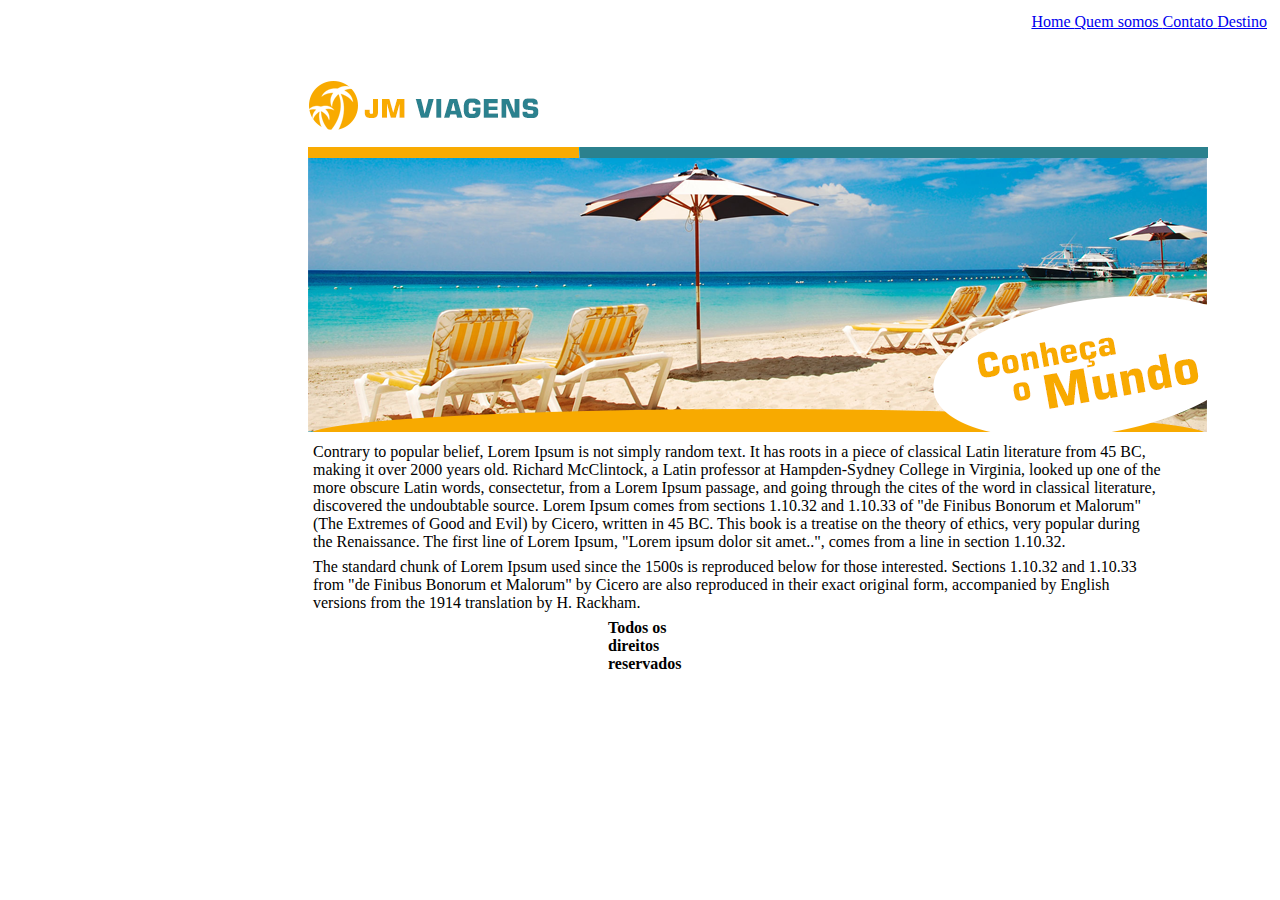
<file: Aj Viagens/index.html>
<!DOCTYPE html>
<html>
	<head>
		<title>Aj - Viagens</title>
		<meta charset="UTF-8">
		<link rel="stylesheet" type="text/css" href="css/viagens.css">
	</head>
	<body>

			<div id="area-principal">
				<img class="img-logo" src="imagens/logo.png">
				<div id="menu">
					<a href="index.html"> Home </a>
					<a href="quem-somos.html"> Quem somos </a>
					<a href="contato.html"> Contato </a>
					<a href="#"> Destino </a>
				</div>
			
					<img class="img-first" src="imagens/principal.png">
						<p>Contrary to popular belief, Lorem Ipsum is not simply random text. It has roots in a piece of classical Latin literature from 45 BC, making it over 2000 years old. Richard McClintock, a Latin professor at Hampden-Sydney College in Virginia, looked up one of the more obscure Latin words, consectetur, from a Lorem Ipsum passage, and going through the cites of the word in classical literature, discovered the undoubtable source. Lorem Ipsum comes from sections 1.10.32 and 1.10.33 of "de Finibus Bonorum et Malorum" (The Extremes of Good and Evil) by Cicero, written in 45 BC. This book is a treatise on the theory of ethics, very popular during the Renaissance. The first line of Lorem Ipsum, "Lorem ipsum dolor sit amet..", comes from a line in section 1.10.32. </p>
						<p>	
						The standard chunk of Lorem Ipsum used since the 1500s is reproduced below for those interested. Sections 1.10.32 and 1.10.33 from "de Finibus Bonorum et Malorum" by Cicero are also reproduced in their exact original form, accompanied by English versions from the 1914 translation by H. Rackham.</p>
						
					<h4 id="lei">Todos os direitos reservados</h4>
			</div>

	</body>
</html>
</file>
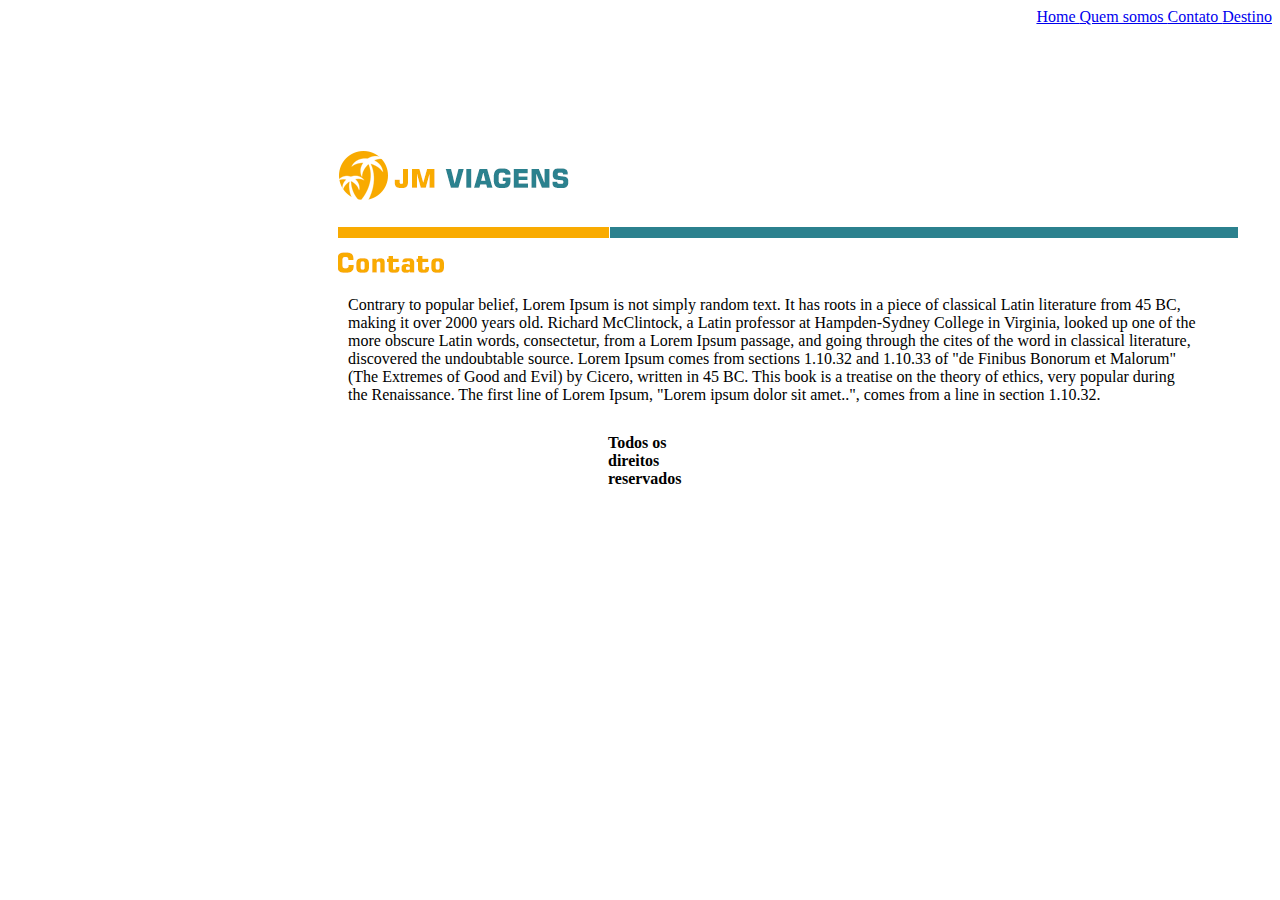
<file: Aj Viagens/contato.html>
<!DOCTYPE html>
<html>
<head>
	<title>Aj - Viajens</title>
	<meta charset="UTF-8">
	<link rel="stylesheet" type="text/css" href="css/viagens.css">
</head>
</head>
<body>

	 
		<div id="menu-c">
			<a href="index.html"> Home </a>
			<a href="quem-somos.html"> Quem somos </a>
			<a href="contato.html"> Contato </a>
			<a href="#"> Destino </a>
		</div>

		<div id="parte-sup">
			<img class="img-ct" src="imagens/logo.png">
			<img class="img-ct2" src="imagens/contato.png">
				<p class="texto-c">Contrary to popular belief, Lorem Ipsum is not simply random text. It has roots in a piece of classical Latin literature from 45 BC, making it over 2000 years old. Richard McClintock, a Latin professor at Hampden-Sydney College in Virginia, looked up one of the more obscure Latin words, consectetur, from a Lorem Ipsum passage, and going through the cites of the word in classical literature, discovered the undoubtable source. Lorem Ipsum comes from sections 1.10.32 and 1.10.33 of "de Finibus Bonorum et Malorum" (The Extremes of Good and Evil) by Cicero, written in 45 BC. This book is a treatise on the theory of ethics, very popular during the Renaissance. The first line of Lorem Ipsum, "Lorem ipsum dolor sit amet..", comes from a line in section 1.10.32. 
				</p>
		</div>
			
			<h4 class="rodape">Todos os direitos reservados</h4>
		

</body>
</html>
</file>
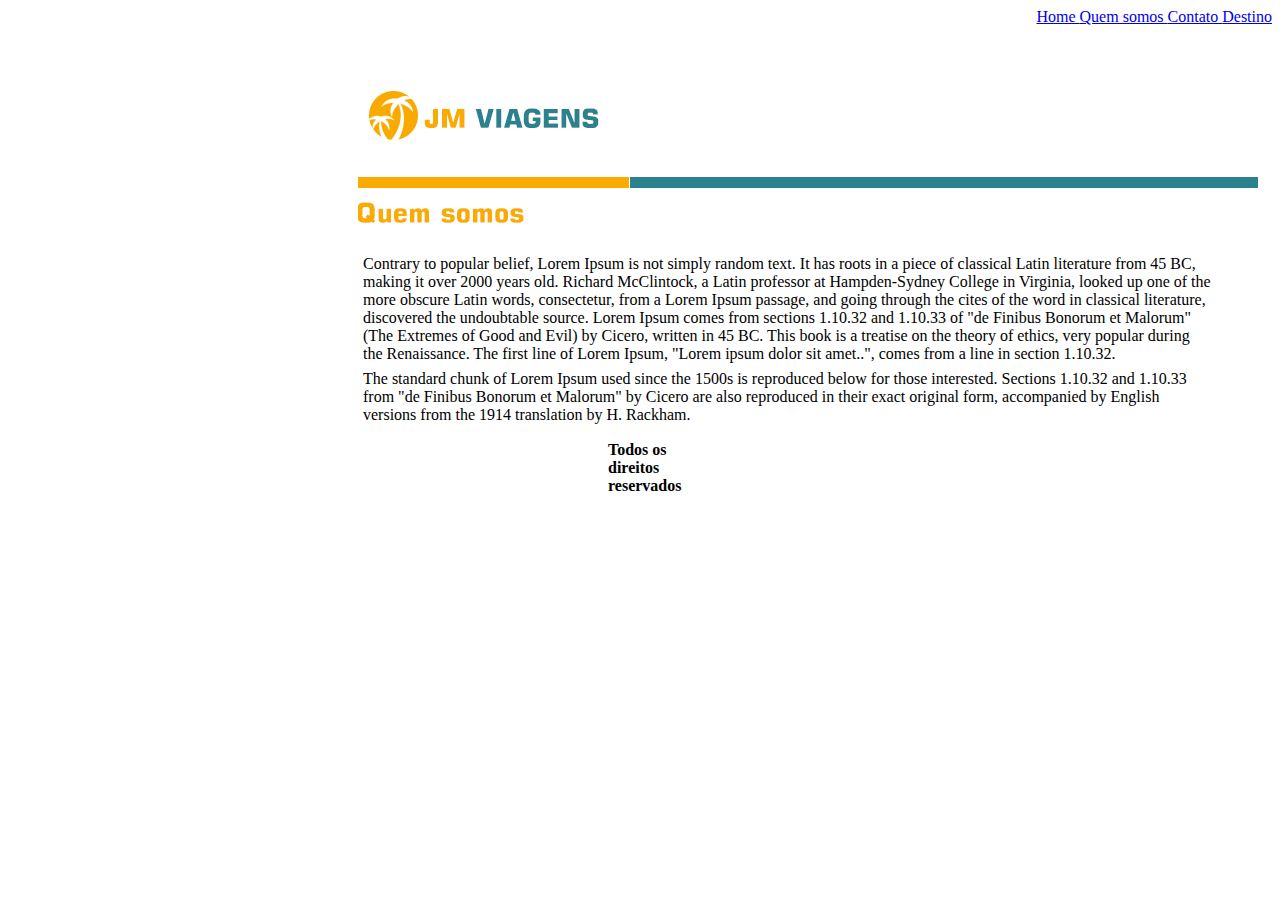
<file: Aj Viagens/quem-somos.html>
<!DOCTYPE html>
<html>
<head>
	<title>Aj - Quem somos</title>
	<meta charset="UTF-8">
	<link rel="stylesheet" type="text/css" href="css/viagens.css">
</head>
<body>

	
		<div id="menu-b"> 
			<a href="index.html"> Home </a>
			<a href="quem-somos.html"> Quem somos </a>
			<a href="contato.html"> Contato </a>
			<a href="#"> Destino </a>
		</div>

		<div id="parte-superior">
		<img class="img-a" src="imagens/logo.png">
		
		<img class="img-b" src="imagens/quem_somos.png">
			
		<p>Contrary to popular belief, Lorem Ipsum is not simply random text. It has roots in a piece of classical Latin literature from 45 BC, making it over 2000 years old. Richard McClintock, a Latin professor at Hampden-Sydney College in Virginia, looked up one of the more obscure Latin words, consectetur, from a Lorem Ipsum passage, and going through the cites of the word in classical literature, discovered the undoubtable source. Lorem Ipsum comes from sections 1.10.32 and 1.10.33 of "de Finibus Bonorum et Malorum" (The Extremes of Good and Evil) by Cicero, written in 45 BC. This book is a treatise on the theory of ethics, very popular during the Renaissance. The first line of Lorem Ipsum, "Lorem ipsum dolor sit amet..", comes from a line in section 1.10.32. </p>

			
		<p>The standard chunk of Lorem Ipsum used since the 1500s is reproduced below for those interested. Sections 1.10.32 and 1.10.33 from "de Finibus Bonorum et Malorum" by Cicero are also reproduced in their exact original form, accompanied by English versions from the 1914 translation by H. Rackham.</p>
	</div>
	<h4 class="lei-2">Todos os direitos reservados</h4>

</body>
</html>
</file>
<file: Aj Viagens/css/viagens.css>
/* Tela Index */

#area-principal {
	margin-bottom: 100px;
}

#menu {
	float: right;
	margin: auto;
	padding: 5px;
}

.img-logo {
	margin: 50px 300px -10px;
}

.img-first {
	margin: 0px 300px;
	margin-bottom: 0 0 1100px;
}

p {
	width: 850px;
	margin: 7px 305px ;
}

#lei {
	margin: 0 600px;
}

/* Tela quem-somos */

#parte-superior {
	padding: 50px;
}

#menu-b {
	float: right;
}

.img-a {
	margin: 0 300px;
	padding: 10px;
}

.img-b {
	margin: 0 300px;
}

.lei-2 {
	margin: -40px 600px;
}

/* Contato */

#menu-c {
	float: right;
}

#parte-sup {
	padding: 120px;
}

.img-ct {
	margin: 0 210px;
}

.img-ct2 {
	margin: 0 210px;
}

.texto-c {
	margin: 0 220px;
}

.rodape {
	margin: -90px 600px;
}
</file>
